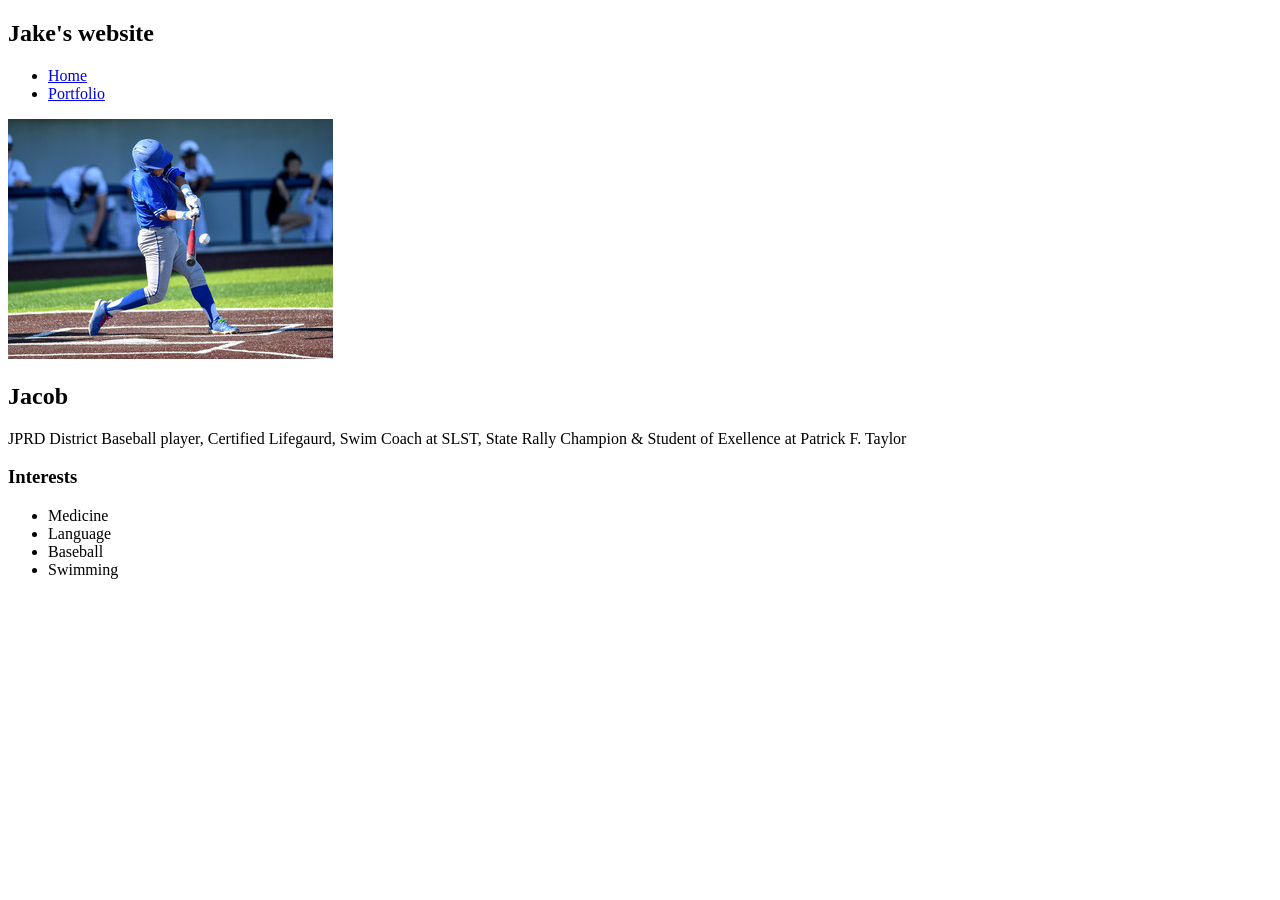
<file: index.html>
<!DOCTYPE html>
<html>

<head>
  <title>Jake's first website</title>
    <link rel = "icon" type="image/png" href="https://img.icons8.com/ios_filled/1200/tab-key--v2.jpg"
  <link rel="stylesheet" href="style.css">

</head>

<body>
<div id="all-contents">
   <nav>
    <h1>Jake's website</h1>
    <ul id="nav-ul">
      <li class="nav-li"><a href="index.html">Home</a></li>
      <li class="nav-li"><a href="portfolio.html">Portfolio</a></li>
    </ul>
  </nav>
   <main>
    <div class="sidebar">
<img class="sidebar-img" src="/Baseball.jpg" alt="BRuh, it didn't load">
</div>
    

    <div class="content">
<h2>Jacob</h2>
  <p>JPRD District Baseball player, Certified Lifegaurd, Swim Coach at SLST, State Rally Champion & Student of Exellence at Patrick F. Taylor
  </p>
   <div id="interests">
    <h3>Interests</h3>
    <ul>
      <li>Medicine</li>
      <li>Language</li>
      <li>Baseball</li>
      <li>Swimming</li>
    </ul>
  </div>
</div>
    </div>
  </main>
</div>
</div>


</body>

</html>
</file>
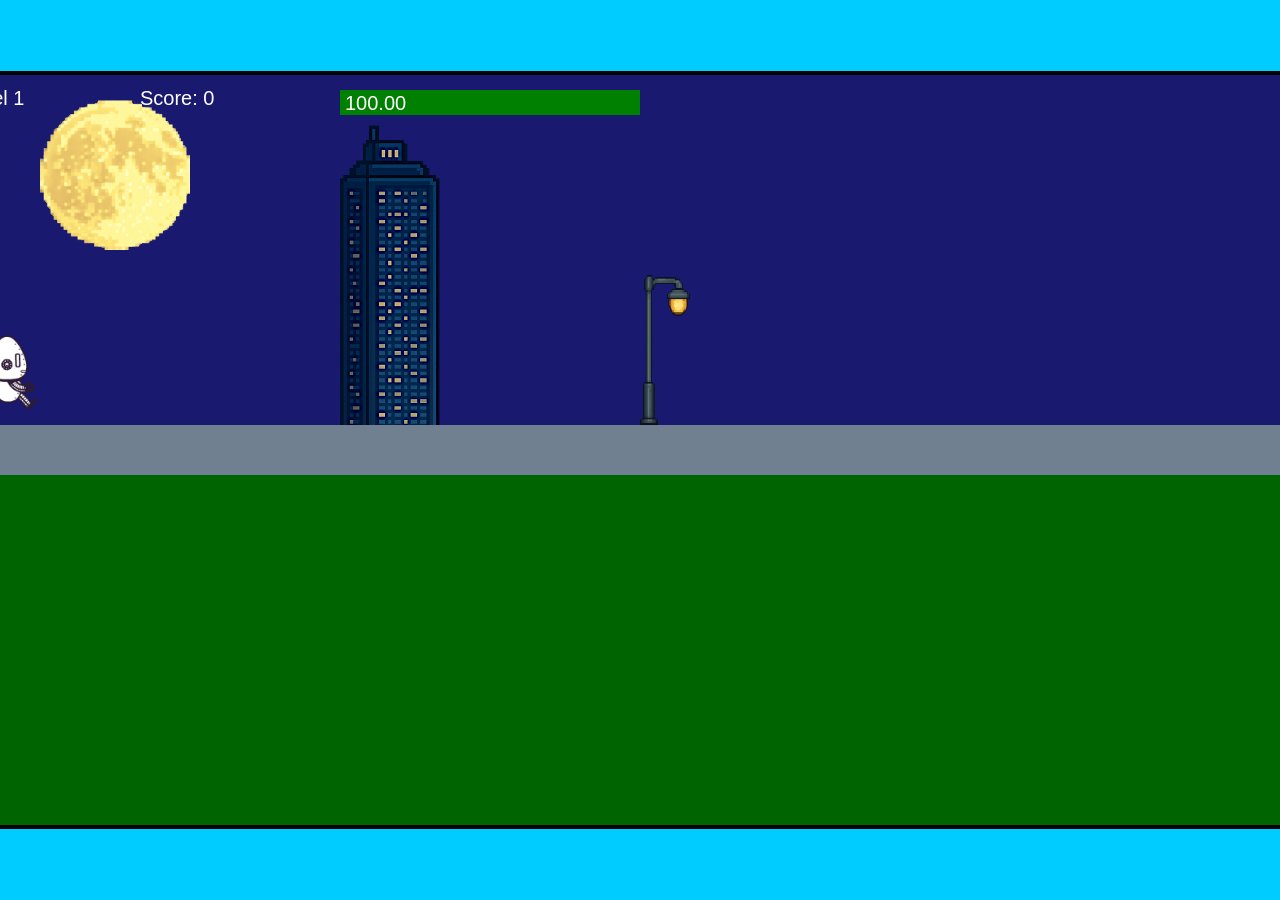
<file: fsd-projects/runtime/index.html>
<!DOCTYPE html>
<html lang="en">
  <head>
    <meta charset="UTF-8" />
    <meta name="viewport" content="width=device-width, initial-scale=1.0" />
    <title>Runtime Neo</title>
    <link rel="stylesheet" href="runtime.css" />
    <script src="https://code.jquery.com/jquery-3.1.0.js"></script>
    <script src="setup.js"></script>
    <script src="levels.js"></script>
    <script src="scenery.js"></script>
    <script src="student.js"></script>
    <script src="main.js"></script>
  </head>
  <body id="body">
    <canvas id="gameCanvas" width="1400" height="750"></canvas>
    <img id="player" src="images/halle.png" />
    <img id="projectile" src="images/projectile.png" />
    <img id="basicPlatform" src="images/interactable/basicPlatform.png" />
    <img id="spikes" src="images/interactable/spikes.png" />
    <img id="bug" src="images/interactable/bug.png" />
    <img id="healthUp" src="images/interactable/healthUp.png" />
    <img id="flag" src="images/interactable/flag.png" />
    <img id="moon" src="images/backgrounds/moon.png" />
    <img id="building" src="images/backgrounds/building.png" />
    <img id="lamp" src="images/backgrounds/lamp.png" />
  </body>
</html>
</file>
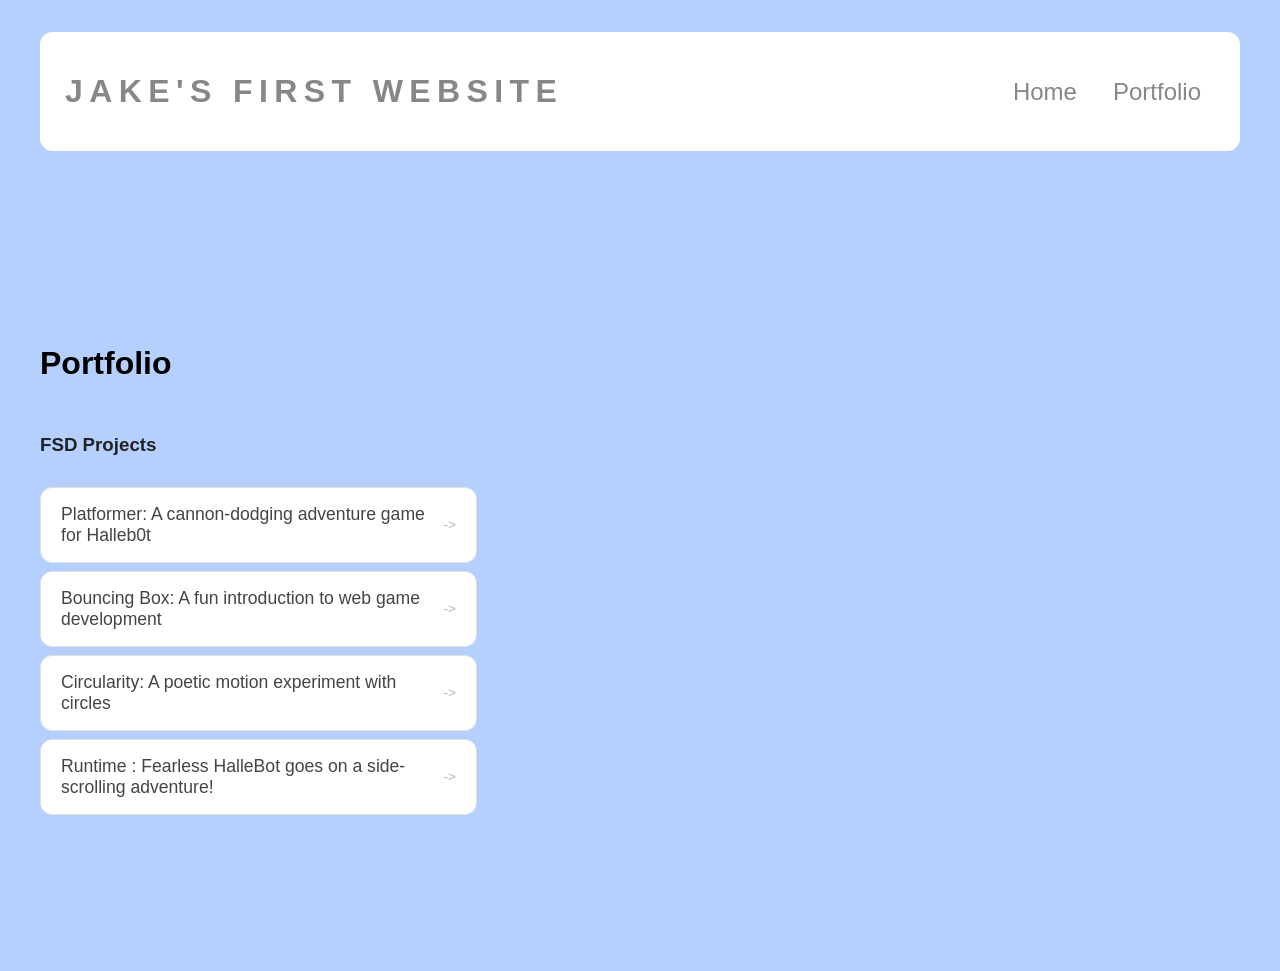
<file: portfolio.html>
<!DOCTYPE html>
<html>
  <head>
    <title>Portfolio</title>
  <link rel="stylesheet" href="style.css" />
</head>


  <body>
    <!-- All content goes here -->
    <div id="all-contents">
       <nav>
<h1>Jake's first website</h1>
<ul id="nav-ul">
<li class="nav-li">
  <a href="index.html">Home</a>
</li>
<li class="nav-li">
  <a href="portfolio.html">Portfolio</a>
</li>
</ul>

  </nav>

 <main>
  <div class="content">
    <h1>Portfolio</h1>
    <h3>FSD Projects</h3>
    <ul id="portfolio">
      <li>
  <a href="fsd-projects/platformer/">Platformer: A cannon-dodging adventure game for Halleb0t</a>
</li>
<li>
  <a href="fsd-projects/bouncing-box/">Bouncing Box: A fun introduction to web game development</a>
</li>
<li>
  <a href="fsd-projects/circularity/">Circularity: A poetic motion experiment with circles</a>
</li>
<li>
 <a href="projects/runtime/">Runtime : Fearless HalleBot goes on a side-scrolling adventure!</a>
</li>

    </ul>

    <!-- ASD Projects will go here -->

  </div>
</main>
    </div>
  </body>
</html>
</file>
<file: style.css>
* {
    box-sizing: border-box;
}

body {
    margin: 0;
    background: #f5f5f5;
    color: #222;
    font-family: "Helvetica Neue", Arial, sans-serif;
}

#all-contents {
    max-width: 1500px;
    min-height: 100vh;
    margin: 0 auto;
    padding: 32px 40px;
}

main {
    display: grid;
    grid-template-columns: minmax(220px, 1fr) minmax(420px, 1.6fr);
    align-items: center;
    min-height: calc(100vh - 160px);
    gap: clamp(32px, 5vw, 80px);
}

.sidebar {
    width: 100%;
}

.content {
    display: flex;
    flex-direction: column;
    align-items: flex-start;
    gap: 12px;
}
body {
    background: #b5d0ff; /* warm paper */
   
}

h2 {
    margin-top:-275px ;
    font-size: clamp(4rem, 10vw, 7rem);
    line-height: 0.9;
    font-weight: 900;
    letter-spacing: -0.04em;
    text-transform: uppercase;
    color: #fffffff6;
  
}

.content > p {
    margin-top: -75px;
    color: #ffffff;
    font-size: 0.9rem;
    text-transform: uppercase;
    letter-spacing: 0.15em;
    line-height: 1.4;
}
#interests {
    margin-top: 0px;
    width: 100%;
}

#interests h3 {
    margin: 0 0 12px;
    font-size: 0.75rem;
    font-weight: 700;
    text-transform: uppercase;
    letter-spacing: 0.2em;
    color: #878787;
}

#interests ul {
    list-style: none;
    margin: 0;
    padding: 0;
    display: flex;
    flex-wrap: wrap;
    gap: 8px;
}

#interests li {
    color: #878787;
    font-size: 1rem;
    font-weight: 600;
    padding: 10px 20px;
    background: #fff;
    border: 2px solid #878787;
    border-radius: 100px;
    transition: background 0.25s ease, color 0.25s ease, transform 0.25s ease;
    cursor: default;
}

#interests li:hover {
    background: #878787;
    color: #fff;
    border-color: #878787;
    transform: translateY(-2px);
}
.sidebar-img {
    width: 100%;
  
    max-width: 760px;
    aspect-ratio: 3 / 4;
    object-fit: cover;
    display: block;
    border-radius: 16px;
    box-shadow: 0 8px 30px rgba(0, 0, 0, 0.12);
    transition: filter 0.4s ease, transform 0.4s ease, box-shadow 0.4s ease;
    margin-top:10px;
}

.sidebar-img:hover {
    filter: grayscale(0%);
    transform: translateY(-4px);
    box-shadow: 0 16px 40px rgba(0, 0, 0, 0.18);
}
nav {
    display: flex;
    justify-content: space-between;
    align-items: center;
    margin-bottom: 48px;
    padding: 40px 24px;
    background: #fff;
    border: 1px solid #fff;
    border-radius: 12px;
}

nav h1 {
    margin: 0;
    font-size: 2rem;
    font-weight: 700;
    text-transform: uppercase;
    letter-spacing: 0.2em;
    color: #878787;
}

#nav-ul {
    list-style: none;
    display: flex;
    gap: 8px;
    margin: 0;
    padding: 0;
}

.nav-li a {
    color: #878787;
    text-decoration: none;
    font-size: 1.5rem;
    font-weight: 500;
    padding: 6px 14px;
    border-radius: 8px;
    transition: background 0.25s ease, color 0.25s ease;
}

.nav-li a:hover {
    background: #878787;
    color: #fff;
}

/* Portfolio styles */
.content h1 {
  color: black;
}

#portfolio {
  list-style: none;
  margin: 0;
  padding: 0;
  width: 100%;
  display: flex;
  flex-direction: column;
  gap: 8px;
}

#portfolio li {
  border-radius: 12px;
  overflow: hidden;
}

#portfolio a {
  display: flex;
  justify-content: space-between;
  align-items: center;
  text-decoration: none;
  color: #444;
  padding: 16px 20px;
  font-size: 1.1rem;
  font-weight: 500;
  background: #fff;
  border: 1px solid #e0e0e0;
  border-radius: 12px;
  transition: background 0.25s ease, color 0.25s ease, transform 0.25s ease;
}

#portfolio a:hover {
  background: #000;
  color: #fff;
  transform: translateX(4px);
}

#portfolio a::after {
  content: "->";
  font-size: 0.85rem;
  opacity: 0.4;
  transition: opacity 0.25s ease;
  white-space: nowrap;
}

#portfolio a:hover::after {
  opacity: 1;
}
/* responsive web design */
@media screen and (min-width: 120px) and (max-width: 1080px) {
  main {
    height: 100ch;
    zoom: 1.5;
    display: grid;
  }

  h2,h1 {
    font-size: 44px;
  }


  h3 {
    font-size: 36px;
  }

  #all-contents {
    height: 100ch;
    margin: none;
  }

  a {
    font-size: 42px;
  }

  .sidebar {
    margin-right: 0px;
    justify-content: center;
    align-items: center;
  }

  .sidebar-img {
    width: 100%;
  }

  p,
  li {
    font-size: 24px;
  }

  .content {
    align-content: center;
    justify-content: center;
  }
}
</file>
<file: fsd-projects/runtime/runtime.css>
/* runtime.css */
/* Styles for Runtime Neo auto-runner game */

img {
  display: none;
}

#gameCanvas {
  position: absolute;
  border: 4px solid #000;
  top: 50%;
  left: 50%;
  transform: translate(-50%, -50%);
}

body {
  margin: 0;
  background-color: #00ccff;
  font-family: Arial, sans-serif;
  text-align: center;
  overflow: hidden;
}
</file>
